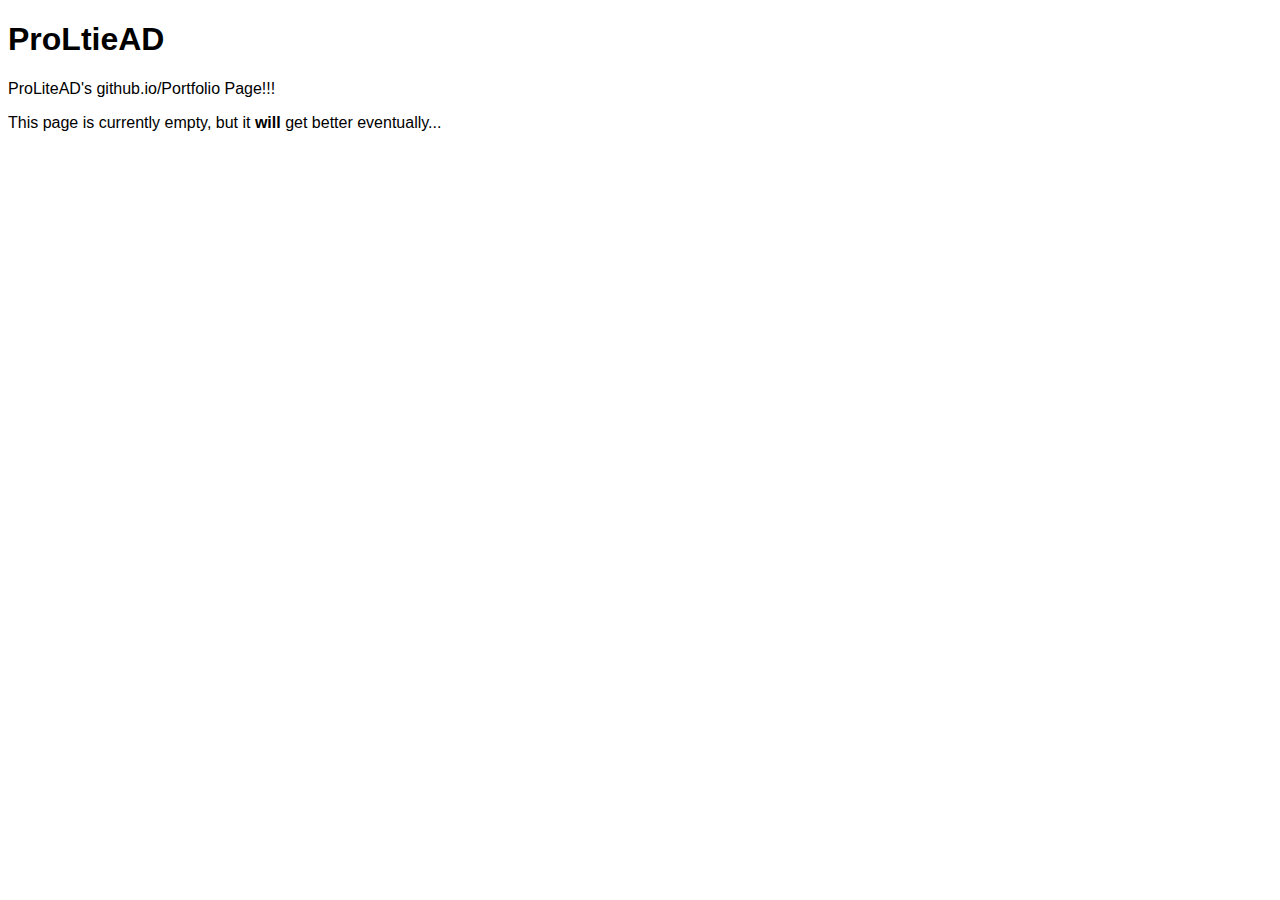
<file: index.html>
<!DOCTYPE html>
<html>
    <head>
        <link rel = "icon" type="image/x-icon" href="favicon.png">
        <link rel = "stylesheet" href="main-styles.css">
        <title>ProLiteAD</title>
    </head>
    <body>
        <h1>ProLtieAD</h1>
        <p>ProLiteAD's github.io/Portfolio Page!!!</p>
        <p>This page is currently empty, but it <strong>will</strong> get better eventually...</p>
    </body>
</html>
</file>
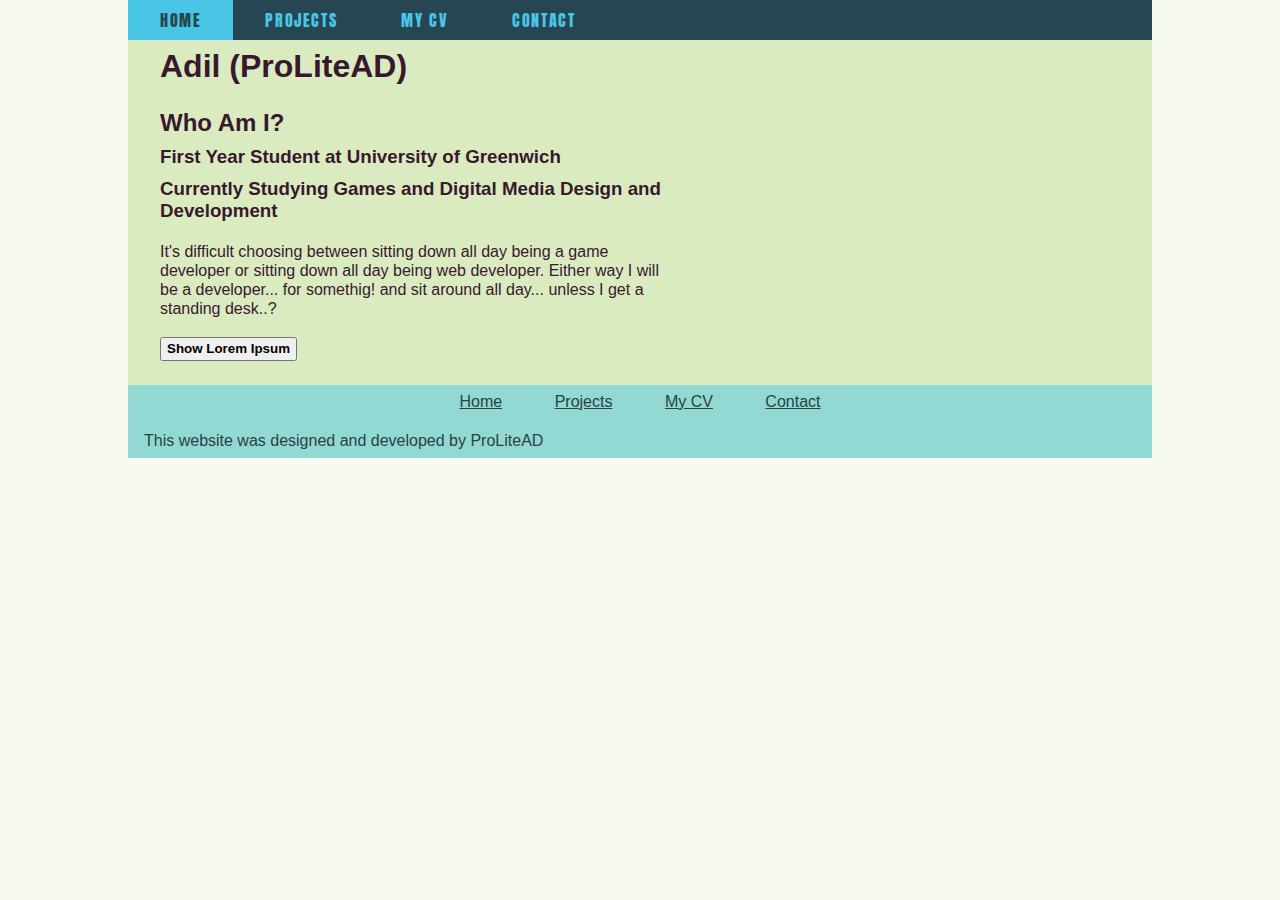
<file: webpages/index.html>
<!DOCTYPE html>
<html>
	<head>
		<title>Home</title>

		<meta charset="UTF-8">
		<meta name="author" content="ProLiteAD
		">
		<meta name="description" content="Portfolio">
		<meta name="viewport" content="width=device-width, initial-scale=1.0">

		<link rel="icon" type="image" href="../favicon.png">
		<link rel="stylesheet" type="text/css" href="../styles/main-style.css" media="(min-width:720px)">
		<link rel="stylesheet" type="text/css" href="../styles/m_main-style.css" media="(max-width: 719px)">

		<!-- This gets the 'Anton' Font -->
		<link href="https://fonts.googleapis.com/css2?family=Anton&display=swap" rel="stylesheet">

		<style>
			/* Start LoadPage Animation */
			@keyframes LoadAnimation_LeftRight {
				0%{
					transform: translateX(-100%);
				}
				100%{
					transform: translateX(0%);
				}
			}

			@keyframes LoadAnimation_UpDown {
				0%{
					transform: translateY(-200%);
				}
				100%{
					transform: translateY(0%);
				}
			}

			body{
				animation: LoadAnimation_LeftRight 2s;
			}

			nav{
				animation: LoadAnimation_UpDown 3.5s ease-in-out;
			}

			.main-content{
				animation: LoadAnimation_LeftRight 3.5s ease-in-out;
			}
			/* End LoadPage Animation */

			#lorem-ipsum{
				transform: translateX(300%);
			}

		</style>
	</head>
	<body>
		<div class="container">
			<nav>
				<ul id ="three-lines">
					<li><a href="#" id="nav-menu">≡</a></li>
				</ul>
				<ul id="hidden-menu">
					<li class="hide-navigation-animation"><a href="index.html" id="currentPage">Home</a></li>
					<li class="hide-navigation-animation"><a href="projects.html">Projects</a></li>
					<li class="hide-navigation-animation"><a href="my-cv.html">My CV</a></li>
					<li class="hide-navigation-animation"><a href="contact.html">Contact</a></li>
				</ul>
			</nav>

			<div class="main-content">
				<h1>Adil (ProLiteAD) </h1>
				<h2>Who Am I?</h2>
				<h3>First Year Student at University of Greenwich</h3>
				<h3>Currently Studying Games and Digital Media Design and Development</h3>

				<p>It's difficult choosing between sitting down all day being a game developer or sitting down all day being web developer. Either way I will be a developer... for somethig! and sit around all day... unless I get a standing desk..?</p>

				<br>
				<button style="padding: 0.5% 1% 0.5% 1%;" onclick="RevealLoremIpsum()" id="buttonReveal"><strong>Show Lorem Ipsum</strong></button>
				<div id = "lorem-ipsum" style="display: none;">
					<p>Lorem ipsum dolor sit amet, consectetur adipiscing elit. Etiam at purus a lorem sagittis fringilla vitae sit amet felis. Nam vehicula luctus sapien. Vivamus sit amet mauris ac quam sollicitudin gravida sit amet ornare turpis. Curabitur sit amet metus egestas, ultricies justo a, aliquam arcu. Integer urna urna, pharetra vitae sapien quis, vestibulum sagittis odio. In nec dolor a magna finibus malesuada in nec leo. Suspendisse potenti. Donec id eros sapien.</p>
					<p>Integer at mollis tortor. Nunc auctor sit amet justo eget faucibus. Integer vel ex ligula. Duis quis lacus ac nulla viverra venenatis vitae at lorem. Sed sodales rutrum elit in auctor. In faucibus tortor eros. Aliquam gravida tellus sed urna mattis porta. Nunc quis orci dui. Cras fringilla ultricies cursus. Sed finibus, dolor ut convallis scelerisque, ante elit ultricies ex, a feugiat ligula enim ac metus. Nulla sit amet diam ligula. Vestibulum blandit leo vel viverra vestibulum.</p>
					<p>Nam eu lobortis lorem. Aenean fringilla ipsum nisi, vel blandit nibh ornare eu. Aliquam vitae mauris nec purus mollis finibus sit amet eu ex. Suspendisse aliquam vitae ex sit amet porta. Morbi eu bibendum turpis. Donec odio nulla, condimentum id laoreet quis, sollicitudin sit amet est. Vestibulum cursus est nec ante pretium rutrum. Nulla eget magna ac risus cursus aliquam. Aenean vestibulum sem consequat, aliquet lorem id, suscipit arcu. Maecenas ultricies libero vitae enim tincidunt, vel imperdiet orci scelerisque. Donec tempor tempor mauris ac hendrerit.</p>
					<p>Vivamus ornare, diam ultricies rhoncus cursus, mauris lectus efficitur metus, eget porttitor metus massa sed mauris. In hac habitasse platea dictumst. Sed luctus fringilla quam vitae porttitor. Aenean et efficitur nisi, et pretium tellus. Vestibulum egestas magna vitae elit egestas, in tempus justo placerat. Praesent fermentum, purus in ultricies placerat, tortor metus feugiat eros, ultrices congue enim dolor quis felis. Vestibulum faucibus, est tincidunt imperdiet lacinia, lacus tortor mollis velit, vitae semper dui magna sed odio. Suspendisse tristique tristique augue sit amet egestas. Ut dapibus nunc metus, sit amet iaculis risus maximus vitae. Nullam convallis, mi sed vestibulum scelerisque, diam orci mollis erat, ac venenatis nunc magna nec nibh. Ut consectetur lobortis diam pellentesque euismod.</p>
					<p>Proin varius aliquet justo et pharetra. Etiam eget velit turpis. Donec hendrerit massa in felis imperdiet aliquet. Pellentesque habitant morbi tristique senectus et netus et malesuada fames ac turpis egestas. Nullam ligula ipsum, rhoncus eget molestie ac, vestibulum ut enim. Maecenas euismod enim purus. Suspendisse dapibus massa at dapibus tincidunt. Integer id risus sed est placerat congue ac ac tortor. Curabitur pulvinar finibus massa, non condimentum nisl. Suspendisse at hendrerit quam. Maecenas et luctus turpis, non scelerisque libero. Morbi sed mi dignissim, fringilla lectus eu, tincidunt diam.</p>
				</div>
			</div>
			<footer>
				<ul>
					<li><a href="index.html">Home</a></li>
					<li><a href="projects.html">Projects</a></li>
					<li><a href="my-cv.html">My CV</a></li>
					<li><a href="contact.html">Contact</a></li>
				</ul>
				
				<p>This website was designed and developed by ProLiteAD</p>
			</footer>
		</div>

		<script src="../scripts/m_navigation-bar.js"></script>
		<script>
			let isRevealed = false;
			const buttonText = document.getElementById("buttonReveal");
			const loremIpsum = document.getElementById("lorem-ipsum");

			function RevealLoremIpsum(){
				if(isRevealed){
					isRevealed = false;
					buttonText.innerHTML = "<strong>Show Lorem Ipsum</strong>";

					loremIpsum.style.display = "none";
					loremIpsum.style.transform = "translateX(300%)";

				}
				else{
					isRevealed = true;
					buttonText.innerHTML = "<strong>Hide Lorem Ipsum</strong>";

					loremIpsum.style.display = "block";
					setTimeout(() => {
						loremIpsum.style.transform = "translateX(0%)";
						loremIpsum.style.transition = "transform 2s";
					}, 0);
				}
			}
		</script>
	</body>
</html>
</file>
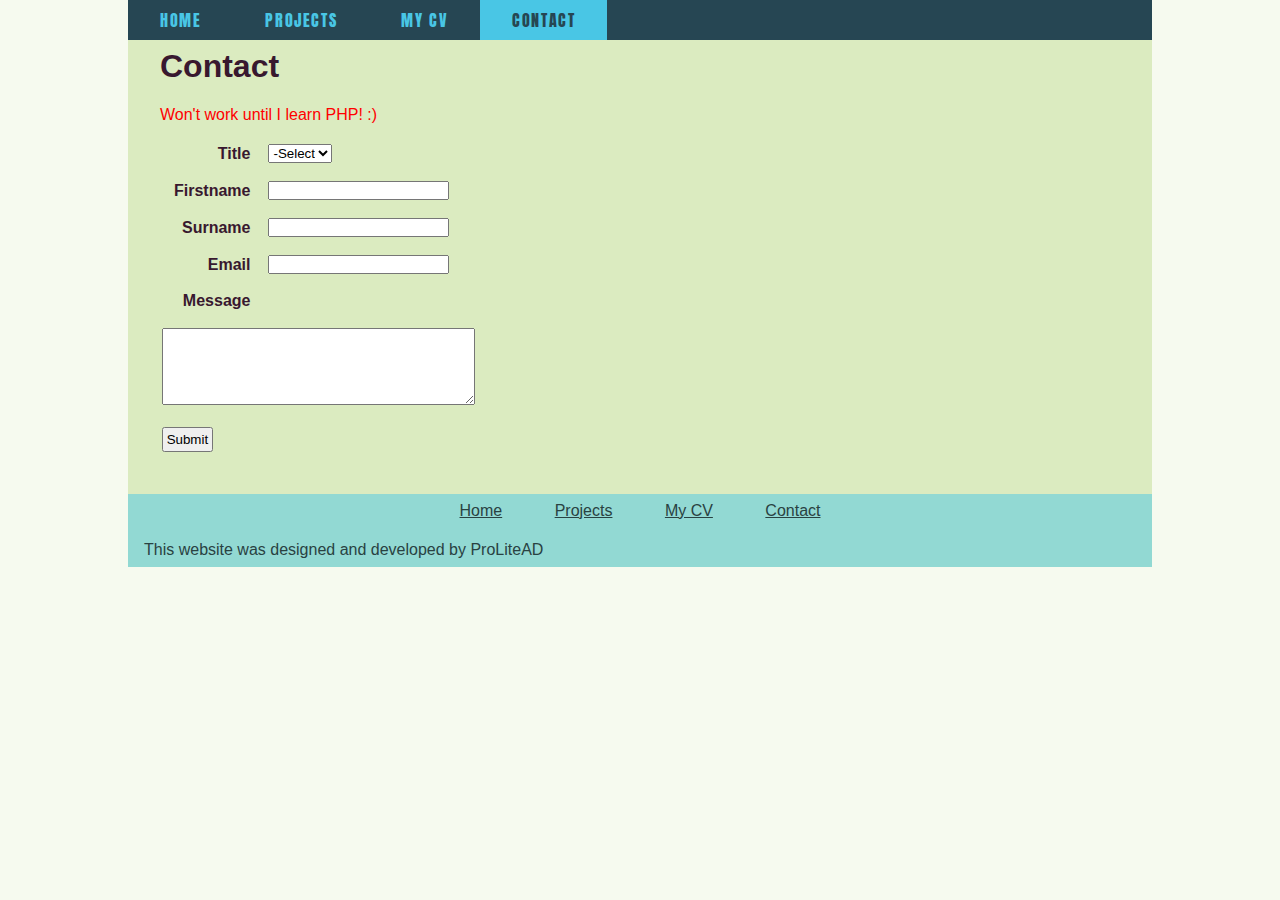
<file: webpages/contact.html>
<!DOCTYPE html>
<html>
	<head>
		<title>Contact</title>

		<meta charset="UTF-8">
		<meta name="author" content="ProLiteAD">
		<meta name="description" content="Portfolio Contact Page">
		<meta name="viewport" content="width=device-width, initial-scale=1.0">

		<link rel="icon" type="image" href="../favicon.png">
		<link rel="stylesheet" type="text/css" href="../styles/main-style.css" media="(min-width:720px)">
		<link rel="stylesheet" type="text/css" href="../styles/m_main-style.css" media="(max-width: 719px)">
		<link rel="stylesheet" type="text/css" href="../styles/form-styles.css">

		<!-- This gets the 'Anton' Font -->
		<link href="https://fonts.googleapis.com/css2?family=Anton&display=swap" rel="stylesheet">

		<style>
			/* Start LoadPage Animation */
			@keyframes LoadAnimation {
				0%{
					transform: translateY(-100%);
				}
				100%{
					transform: translateY(0%);
				}
			}

			@keyframes LoadAnimation2{
				0%{
					transform: translateX(100%);
				}
				100%{
					transform: translateX(0%);
				}
			}

			@keyframes LoadAnimation3{
				0%{
					transform: translateX(-200%);
				}
				100%{
					transform: translateX(0%);
				}
			}

			body{
				animation: LoadAnimation 0.75s ease-out;
			}

			form{
				animation: LoadAnimation2 1.5s ease-out;
			}

			footer{
				animation: LoadAnimation3 2s ease-in-out;
			}
			/* End LoadPage Animation */
		</style>
	</head>
	<body>
		<script src="../scripts/contact-form.js"></script>
		<div class="container">
			<nav>
				<ul id ="three-lines">
					<li><a href="#" id="nav-menu">≡</a></li>
				</ul>
				<ul id="hidden-menu">
					<li class="hide-navigation-animation"><a href="index.html">Home</a></li>
					<li class="hide-navigation-animation"><a href="projects.html">Projects</a></li>
					<li class="hide-navigation-animation"><a href="my-cv.html">My CV</a></li>
					<li class="hide-navigation-animation"><a href="contact-page.html" id="currentPage">Contact</a></li>
				</ul>
			</nav>

			<div class="main-content" style="width: 80%;">
				<h1>Contact</h1>
				<p style="color: red;">Won't work until I learn PHP! :)</p>
				<br>

				<form action="">
					<table>
						<tr>
							<th><label for="Title">Title</label></th>
							<td>
								<select name="Title" id="InputTitle">
									<option value="" selected disabled hidden>-Select</option>
									<option value="Mr">Mr</option>
									<option value="Mr">Ms</option>
									<option value="Mr">Mrs</option>
									<option value="Mr">Other</option>
								</select>
							</td>
							<td id="TitleValidation"></td>
						</tr>
						<tr>
							<th><label for="Firstname">Firstname</label></th>
							<td><input type="text" id="InputFirstname"></td>
							<td id="FirstnameValidation"></td>
						</tr>
						<tr>
							<th><label for="Surname">Surname</label></th>
							<td><input type="text" id="InputSurname"></td>
						</tr>
						<tr>
							<th><label for="Email">Email</label></th>
							<td><input type="email" id="InputEmail"></td>
							<td id="EmailValidation"></td>
						</tr>
						<tr>
							<th><label for="Message">Message</label></th>
						</tr>
						<tr>
							<td colspan="2"><textarea name="Message" id="InputMessage" cols="37.5" rows="5"></textarea></td>
							<td id="MessageValidation"></td>
						</tr>
						<tr>
							<td colspan="2"><input type="button" value="Submit" id="submitButton" style="padding: 0.2em;" onclick="ButtonProcess()"></td>
						</tr>
					</table>
				</form>
			</div>
			<footer>
				<ul>
					<li><a href="index.html">Home</a></li>
					<li><a href="projects.html">Projects</a></li>
					<li><a href="my-cv.html">My CV</a></li>
					<li><a href="contact.html">Contact</a></li>
				</ul>

				<p>This website was designed and developed by ProLiteAD</p>
			</footer>
		</div>

		<script src="../scripts/m_navigation-bar.js"></script>
	</body>
</html>
</file>
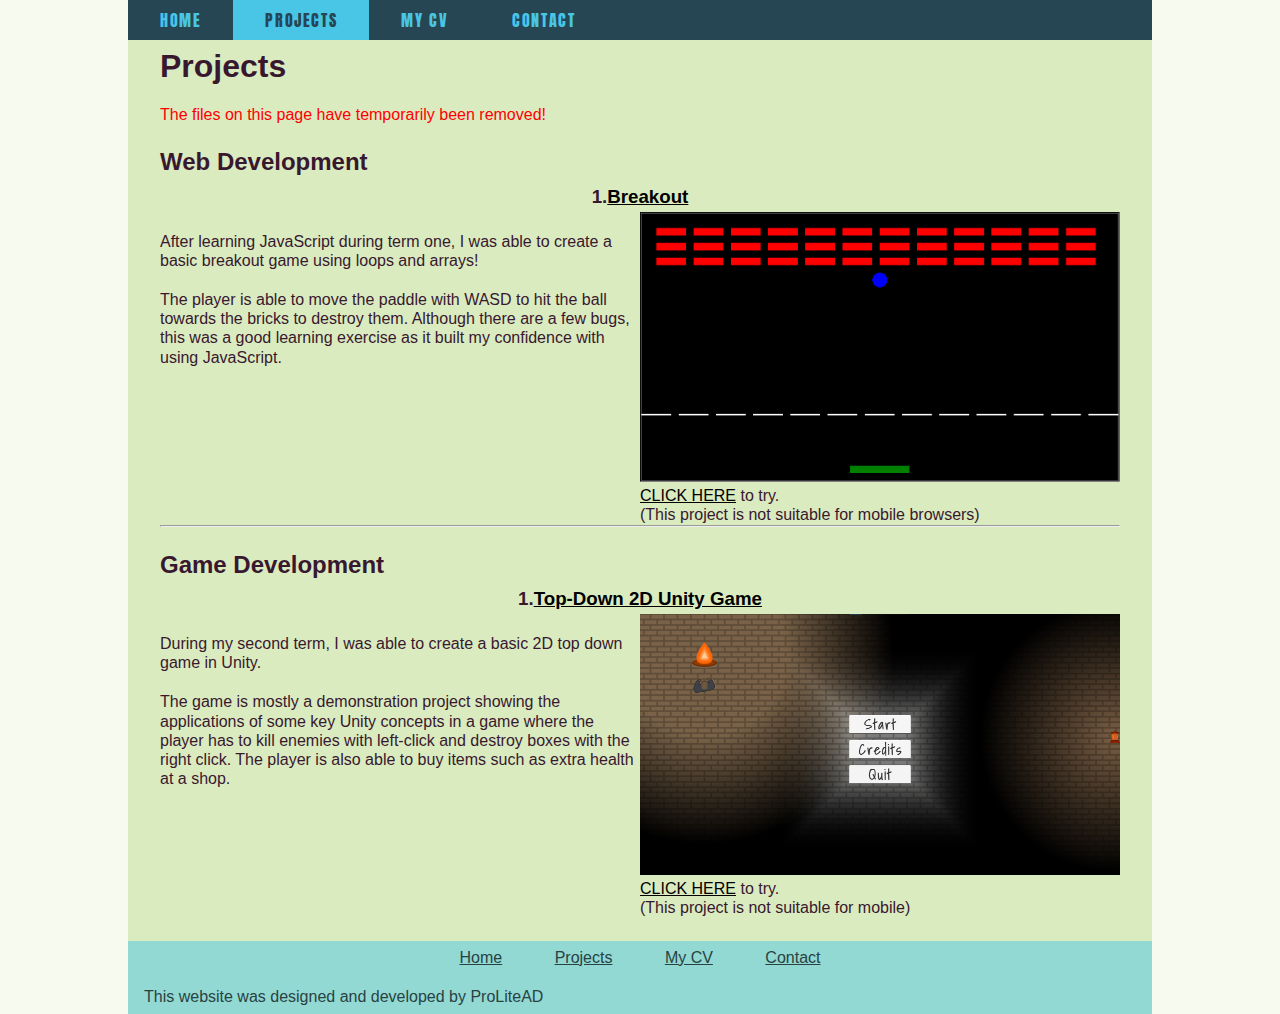
<file: webpages/projects.html>
<!DOCTYPE html>
<html>
	<head>
		<title>Projects</title>

		<meta charset="UTF-8">
		<meta name="author" content="ProLiteAD">
		<meta name="description" content="Portfolio">
		<meta name="viewport" content="width=device-width, initial-scale=1.0">

		<link rel="icon" type="image" href="../favicon.png">
		<link rel="stylesheet" type="text/css" href="../styles/main-style.css" media="(min-width: 720px)">
		<link rel="stylesheet" type="text/css" href="../styles/m_main-style.css" media="(max-width: 719px)">
		<link rel="stylesheet" type="text/css" href="../styles/projects_grids-styles.css" media="(min-width: 720px)">
		<link rel="stylesheet" type="text/css" href="../styles/m_projects_grids-styles.css" media="(max-width: 719px)">

		<!-- This gets the 'Anton' Font -->
		<link href="https://fonts.googleapis.com/css2?family=Anton&display=swap" rel="stylesheet">

		<style>
			/* Start LoadPage Animation */
			@keyframes LoadAnimation_UpDown {
				0%{
					transform: translateY(-100%);
				}
				100%{
					transform: translateY(0%);
				}
			}

			@keyframes LoadAnimation_RightLeft {
				0%{
					transform: translateX(200%);
				}
				100%{
					transform: translateX(0%);
				}
			}

			@keyframes LoadAnimation_LeftRight{
				0%{
					transform: translateX(-100%);
				}
				100%{
					transform: translateX(0%);
				}
			}

			body{
				animation: LoadAnimation_UpDown 1s;
			}

			nav{
				animation: LoadAnimation_UpDown 3.5s ease-in-out;
			}

			.main-content h1{
				animation: LoadAnimation_RightLeft 5s ease-out;
			}

			.main-content :not(h1){
				animation: LoadAnimation_LeftRight 2s ease-out;
			}
			/* End LoadPage Animation */
		</style>
	</head>
	<body>
		<div class="container">
			<nav>
				<ul id ="three-lines">
					<li><a href="#" id="nav-menu">≡</a></li>
				</ul>
				<ul id="hidden-menu">
					<li class="hide-navigation-animation"><a href="index.html">Home</a></li>
					<li class="hide-navigation-animation"><a href="projects.html" id="currentPage">Projects</a></li>
					<li class="hide-navigation-animation"><a href="my-cv.html">My CV</a></li>
					<li class="hide-navigation-animation"><a href="contact.html">Contact</a></li>
				</ul>
			</nav>

			<div class="main-content" style="width: auto;">
				<h1>Projects</h1>
				<p style="color: red;">The files on this page have temporarily been removed!</p>				
				<h2>Web Development</h2>
				<div class="grid-container">
					<div class="grid-top">
						<h3>1.<a href="#" target="_blank" id="breakout">Breakout</a></h3>
					</div>
					<div class="grid-left">
						<p>After learning JavaScript during term one, I was able to create a basic breakout game using loops and arrays!</p>
						<p>The player is able to move the paddle with WASD to hit the ball towards the bricks to destroy them. Although there are a few bugs, this was a good learning exercise as it built my confidence with using JavaScript.</p>
					</div>
					<div class="grid-right">
						<img src="../portfolio-assets/web_development/breakout.png" alt="breakout">
						<p style="margin-top: 0;"><a href="#" target="_blank" id="breakout">CLICK HERE</a> to try.</a></p>
						<p style="margin-top: 0;">(This project is not suitable for mobile browsers)</p>
					</div>
				</div>

				<hr>

				<h2>Game Development</h2>
				<div class="grid-container">
					<div class="grid-top">
						<h3>1.<a href="#" id="comp_1774_project">Top-Down 2D Unity Game</a></h3>
					</div>
					<div class="grid-left">
						<p>During my second term, I was able to create a basic 2D top down game in Unity.</p>
						<p>The game is mostly a demonstration project showing the applications of some key Unity concepts in a game where the player has to kill enemies with left-click and destroy boxes with the right click. The player is also able to buy items such as extra health at a shop.</p>
					</div>
					<div class="grid-right">
						<img src="../portfolio-assets/game_development/2d_unity_project.png" alt="2d unity project">
						<p style="margin-top: 0;"><a href="#" id="comp_1774_project">CLICK HERE</a> to try.</a></p>
						<p style="margin-top: 0;">(This project is not suitable for mobile)</p>
					</div>
				</div>
			</div>
			<footer>
				<ul>
					<li><a href="index.html">Home</a></li>
					<li><a href="projects.html">Projects</a></li>
					<li><a href="my-cv.html">My CV</a></li>
					<li><a href="contact.html">Contact</a></li>
				</ul>
				
				<p>This website was designed and developed by ProLiteAD</p>
			</footer>
		</div>

		<script src="../scripts/m_navigation-bar.js"></script>
	</body>
</html>
</file>
<file: main-styles.css>
*{
    font-family: Arial, Helvetica, sans-serif;
}
</file>
<file: styles/main-style.css>
*{
	/* border: solid red 1px; */
	/* border-collapse: collapse; */
	padding: 0;
	margin: 0;
  font-family: Arial, Helvetica, sans-serif;
}

body{
  background-color: #f6faef; /* White:#DBEBC0 (3:1) */
  color: #38182F; /* #0F3842 */
  overflow-x: hidden;
}

.container{
  background-color: #DBEBC0;
  width: 80%;
  margin: auto;
  overflow: hidden;
}

/* -- NAVIGATION BAR -- */
nav{
  position: fixed;
  top: 0;
  margin: auto;
  width: 80%;
}

nav ul{
  list-style-type: none;
  overflow: hidden;
  background-color: #264653;
}

nav ul li{
  float: left;
}

nav ul li a{
  display: block;
  color: #49C6E5;
  padding: 0.5em 2em;
  text-decoration: none;
  text-transform: uppercase;
  font-family: 'Anton', sans-serif;
  letter-spacing: 0.1em;
  transition: 0.75s;
}

nav ul li a:hover{
  background-color: #49C6E5;
  color: #264653;
  transition: 0.75s;
}

nav ul li #currentPage{
  background-color: #49C6E5;
  color: #264653;
}

nav #three-lines{
  display: none;
}
/* -- END OF NAVIGATION BAR -- */


.main-content{
  /* padding-top: 3em;
  padding-left: 2em; */
  padding: 3em 2em 1.5em 2em;
  width: 49.4427191%; /* 80% Golden Ratio'd  (49.4427191 : 30.5572809 [Left : Right]) */
}

h2{
  margin-top: 1em;
}

h3{
  margin-top: 0.5em;
}

p{
  line-height: 1.2em;
  margin-top: 1.25em;
}

footer{
  background-color:#92d9d3;
  padding: 0.5em 1em 0.5em 1em;
  color: #294242;
}

footer ul{
  text-align: center;
  list-style: none;
}

footer a:link{
  color: #294242;
}

footer a:visited{
  color: #575f4a;
}

footer a:hover{
  color: #71a382;
}

footer ul li{
  display: inline;
  padding: 0 1.5em 0 1.5em;
}
</file>
<file: styles/m_main-style.css>
*{
	/* border: solid red 1px; */
	/* border-collapse: collapse; */
	padding: 0;
	margin: 0;
  font-family: Arial, Helvetica, sans-serif;
}

body{
  background-color: #f6faef; /* White:#DBEBC0 (3:1) */
  color: #38182F; /* #0F3842 */
  overflow-x: hidden;
}

.container{
  background-color: #DBEBC0;
  width: 100%;
  margin: auto;
  overflow: hidden;
}

/* -- NAVIGATION BAR -- */
nav{
  position: fixed;
  top: 0;
  margin: auto;
  width: 100%;
}

nav ul{
  list-style-type: none;
  overflow: hidden;
  background-color: #264653;
}

/* Can remove this to make a press to open navigation menu!!! */
nav ul li a{
  display: block;
  color: #49C6E5;
  padding: 0.5em 2em;
  text-decoration: none;
  text-transform: uppercase;
  font-family: 'Anton', sans-serif;
  letter-spacing: 0.1em;
  transition: 0.75s;
}

nav ul li a:hover:not(#nav-menu){
  background-color: #49C6E5;
  color: #264653;
  transition: 0.75s;
}

nav ul li #currentPage{
  background-color: #49C6E5;
  color: #264653;
}

#hidden-menu{
  display: none;
}

.hide-navigation-animation{
  transform: translate(-100%);
}

.show-navigation-animation{
  transform: translateX(0%);
  transition: transform 2s;
}
/* -- END OF NAVIGATION BAR -- */

.main-content{
  /* padding-top: 3em;
  padding-left: 2em; */
  padding: 3em 2em 0em 2em;
}

p{
  line-height: 1.2em;
  margin-top: 1.5em;
}

footer{
  background-color:#92d9d3;
  padding: 0.5em 1em 0.5em 1em;
  color: #294242;
  margin-top: 1em;
}

footer ul{
  display: none;
}

footer p {
  margin-top: 0em;
}
</file>
<file: styles/form-styles.css>
/* table, tr, th, td{
    border: solid blue 1px;
    border-collapse: collapse;
} */

th, td{
    padding: 0em 1em 1em 0em;
}

th{
    text-align: right;
}
</file>
<file: styles/projects_grids-styles.css>
.grid-container{
    display: grid;
    width: 100%;
}

.grid-container a{
    color: black;
    transition: 1s;
}

#breakout:hover{
    color:red;
    transition: 1s;
}

#comp_1774_project:hover{
    color:orange;
    transition: 1s;
}

.grid-container .grid-top{
    grid-column: 1 / span 2;
    grid-row: 1;
    text-align: center;
    margin-bottom: 0.25em;
}

.grid-left, .grid-right{
    width: 100%;
    overflow: hidden;
}

.grid-container img{
    width: 100%;
}
</file>
<file: styles/m_projects_grids-styles.css>
.grid-container{
    display: grid;
    width: 100%;
}

.grid-container a{
    color: black;
    transition: 1s;
}

.grid-container h2{
    margin-bottom: 0;
}

.grid-container p{
    margin-top: 0.5em;
}

#breakout:hover{
    color:red;
    transition: 1s;
}

#comp_1774_project:hover{
    color:orange;
    transition: 1s;
}

.grid-container .grid-top{
    grid-column: 1 / span 2;
    grid-row: 1;
    text-align: center;
}

.grid-top{
    margin-top: 0.25em;
}

.grid-left, .grid-right{
    width: 100%;
    overflow: hidden;
}

.grid-left{
    grid-row: 2;
    margin-bottom: 1em;
}

.grid-right{
    grid-row: 3;
    margin-bottom: 2em;
}

.grid-container img{
    width: 100%;
}
</file>
